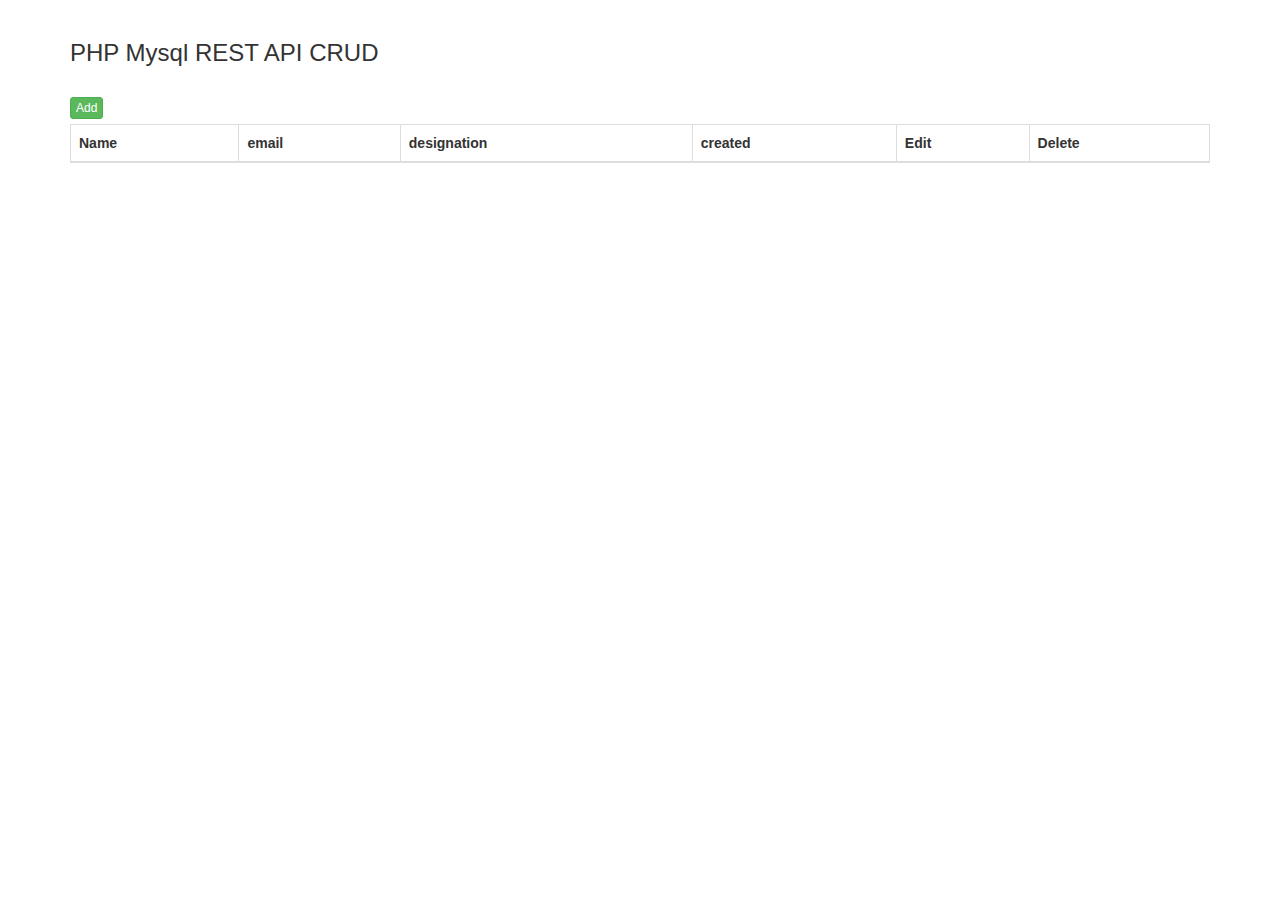
<file: index.html>
<!DOCTYPE html>
<html>
 <head>
  <title>PHP Mysql REST API CRUD</title>
  <script src="https://ajax.googleapis.com/ajax/libs/jquery/2.2.0/jquery.min.js"></script>
  <link rel="stylesheet" href="https://maxcdn.bootstrapcdn.com/bootstrap/3.3.6/css/bootstrap.min.css" />
  <script src="https://maxcdn.bootstrapcdn.com/bootstrap/3.3.6/js/bootstrap.min.js"></script>
 </head>
 <body>
  <div class="container">
   <br />
   
   <h3>PHP Mysql REST API CRUD</h3>
   <br />
   <div style="margin-bottom:5px;">
    <button type="button" name="add_button" id="add_button" class="btn btn-success btn-xs">Add</button>
   </div>

   <div class="table-responsive">
    <table class="table table-bordered table-striped">
     <thead>
      <tr>
       <th>Name</th>
       <th>email</th>
       <th>designation</th>
       <th>created</th>
       <th>Edit</th>
       <th>Delete</th>
      </tr>
     </thead>
     <tbody></tbody>
    </table>
   </div>
  </div>
   
 </body>
</html>
<div id="apicrudModal" class="modal fade" role="dialog">
  <div class="modal-dialog">
   <div class="modal-content">
    <form method="post" id="api_crud_form">
     <div class="modal-header">
            <button type="button" class="close" data-dismiss="modal">&times;</button>
            <h4 class="modal-title">Add Data</h4>
          </div>
          <div class="modal-body">
           <div class="form-group">
             <label>Enter Name</label>
             <input type="text" name="name" id="name" class="form-control" />
            </div>
            <div class="form-group">
             <label>Enter Email</label>
             <input type="text" name="email" id="email" class="form-control" />
            </div>
            <div class="form-group">
              <label>Designation</label>
              <input type="text" name="designation" id="designation" class="form-control" />
             </div>
             <div class="form-group">
              <label>created</label>
              <input type="text" name="created" id="created" class="form-control" />
             </div>
        </div>
        <div class="modal-footer">
         <input type="hidden" name="hidden_id" id="hidden_id" />
         <input type="hidden" name="action" id="action" value="insert" />
         <input type="submit" name="button_action" id="button_action" class="btn btn-info" value="Insert" />
         <button type="button" class="btn btn-default" data-dismiss="modal">Close</button>
          </div>
    </form>
   </div>
    </div>
 </div>

 



<script type="text/javascript">
$(document).ready(function(){

 fetch_data();

 function fetch_data()
 {
  $.ajax({
   url:"http://localhost/rest_api_curd_using_php/work/fetch.php",
   success:function(data)
   {
    $('tbody').html(data);
   }
  })
}


 
   
    $('#add_button').click(function(){
     $('#action').val('insert');
     $('#button_action').val('Insert');
     $('.modal-title').text('Add Data');
     $('#apicrudModal').modal('show');
    });
   
    $('#api_crud_form').on('submit', function(event){
     event.preventDefault();
     if($('#name').val() == '')
     {
      alert("Enter Name");
     }
     if($('#email').val() == '')
     {
      alert("Enter Email");
     }
     if($('#designation').val() == '')
     {
      alert("Enter Designation");
     }
     else if($('#created').val() == '')
     {
      alert("Enter Created");
     }
     else
     {
      var form_data = $(this).serialize();
      $.ajax({
       url:"http://localhost/rest_api_curd_using_php/api/test_api.php?action=insert",
       method:"POST",
       data:form_data,
       success:function(data)
       {
        fetch_data();
        $('#api_crud_form')[0].reset();
        $('#apicrudModal').modal('hide');
        if(data == 'insert')
        {
         alert("Data Inserted using PHP API");
        }
        if(data == 'update')
        {
         alert("Data Updated using PHP API");
        }
       }
      });
     }
    });

    $(document).on('click', '.edit', function(){
      $("button").click(function(){
      $("#button_action").addClass("update");
  var id = $(this).attr('id');
  var action = 'fetch_single';
  $.ajax({
   url:"http://localhost/rest_api_curd_using_php/api/test_api.php?action=fetch_single&id="+id,
   method:"POST",
   data:{id:id, action:action},
   dataType:"json",
   success:function(data)
   {
    $('#hidden_id').val(id);
    $('#name').val(data.name);
    $('#email').val(data.email);
    $('#designation').val(data.designation);
    $('#created').val(data.created);
    $('#action').val('update');
    $('#button_action').val('Update');
    $('.modal-title').text('Edit Data');
    $('#apicrudModal').modal('show');
   }
  })
});
 });


 $(document).on('click', '.delete', function(){
  var id = $(this).attr("id");
  var action = 'delete';
  if(confirm("Are you sure you want to remove this data using PHP API?"))
  {
   $.ajax({
    url:"http://localhost/rest_api_curd_using_php/api/test_api.php?action=delete",
    method:"POST",
    data:{id:id, action:action},
    success:function(data)
    {
     fetch_data();
     alert("Data Deleted using PHP API");
    }
   });
  }
 });



});

</script>
</file>
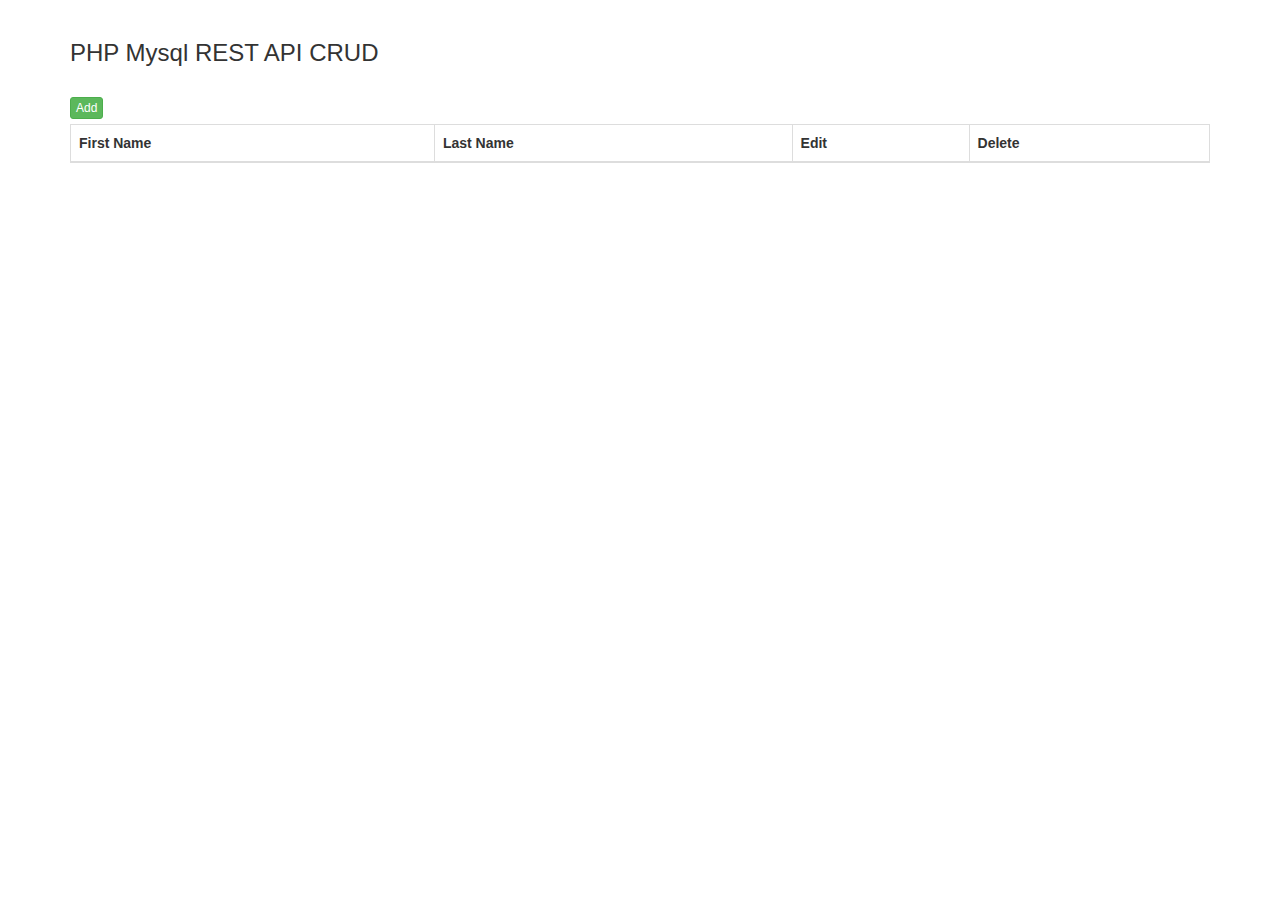
<file: rest_api_curd_using_php/index-----.html>
<!DOCTYPE html>
<html>
 <head>
  <title>PHP Mysql REST API CRUD</title>
  <script src="https://ajax.googleapis.com/ajax/libs/jquery/2.2.0/jquery.min.js"></script>
  <link rel="stylesheet" href="https://maxcdn.bootstrapcdn.com/bootstrap/3.3.6/css/bootstrap.min.css" />
  <script src="https://maxcdn.bootstrapcdn.com/bootstrap/3.3.6/js/bootstrap.min.js"></script>
 </head>
 <body>
  <div class="container">
   <br />
   
   <h3>PHP Mysql REST API CRUD</h3>
   <br />
   <div style="margin-bottom:5px;">
    <button type="button" name="add_button" id="add_button" class="btn btn-success btn-xs">Add</button>
   </div>

   <div class="table-responsive">
    <table class="table table-bordered table-striped">
     <thead>
      <tr>
       <th>First Name</th>
       <th>Last Name</th>
       <th>Edit</th>
       <th>Delete</th>
      </tr>
     </thead>
     <tbody></tbody>
    </table>
   </div>
  </div>
 </body>
</html>

<script type="text/javascript">
$(document).ready(function(){

 fetch_data();

 function fetch_data()
 {
  $.ajax({
   url:"http://localhost/rest_api_curd_using_php/work/fetch.php",
   success:function(data)
   {
    $('tbody').html(data);
   }
  })
 }
})
</script>
</file>
